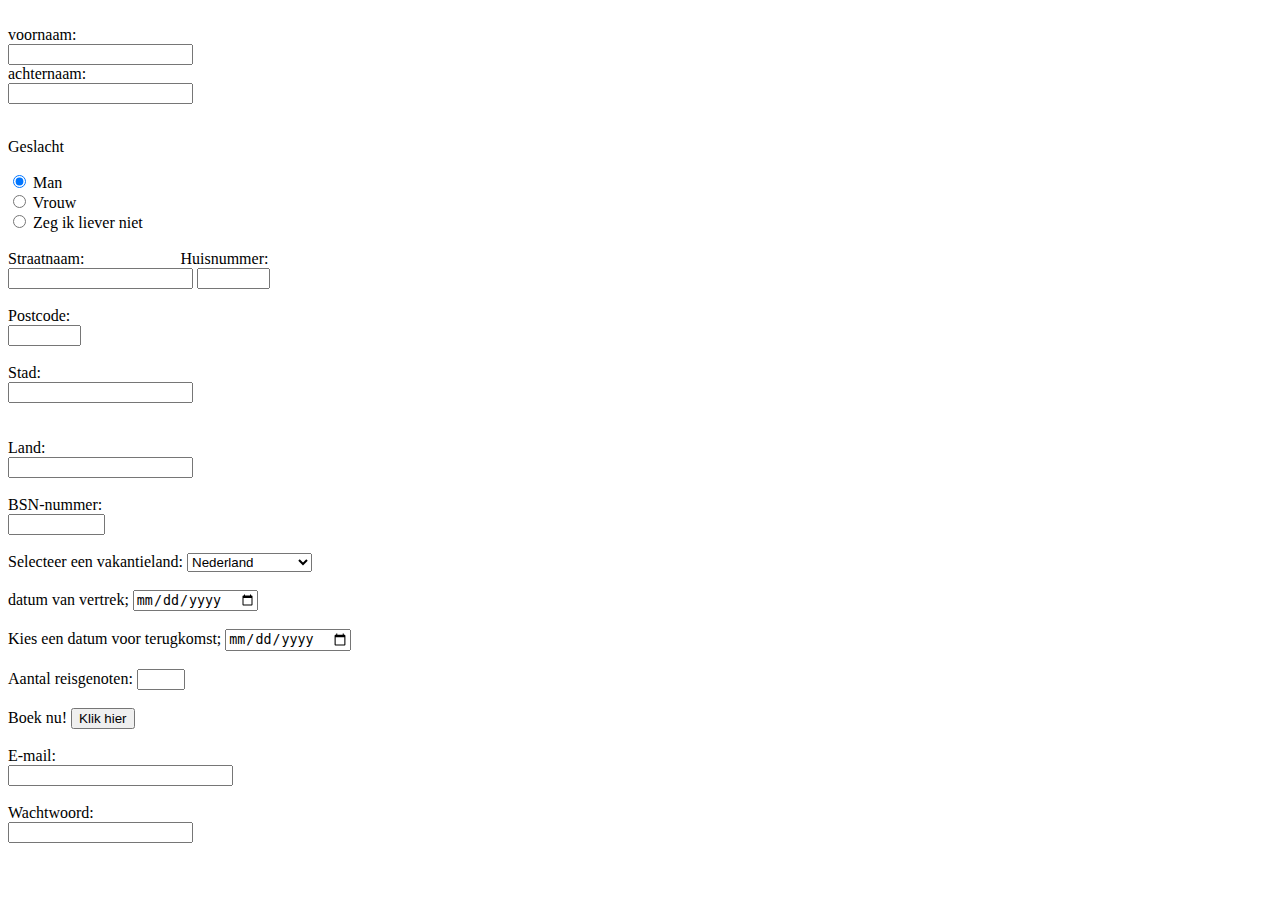
<file: opdracht3.1/indexx.html>
<!DOCTYPE html>
<html lang="en">
<head>
    <meta charset="UTF-8">
    <meta http-equiv="X-UA-Compatible" content="IE=edge">
    <meta name="viewport" content="width=device-width, initial-scale=1.0">
    <title>Boekingsformulier</title>
</head>
<body>
        <br>
    <form action="/action_page.php">
        <label for="forname">voornaam:</label>
        <br>
        <input type="text" id="forname" name="forname">
        <br>
        <label for="Lname">achternaam:</label>
        <br>
        <input type="text" id="Lname" name="Lname">
        <br>
        <br>
        <p>Geslacht</p>

        <input type="radio" id="male" name="gender" value="male" checked="male">
        <label for="male">Man</label>
        <br>
        <input type="radio" id="female" name="gender" value="female">
        <label for="female">Vrouw</label>
        <br>
        <input type="radio" id="none" name="gender" value="none">
        <label for="none">Zeg ik liever niet</label>
        <br>
        <br>

        <label for="steetname">Straatnaam:&nbsp;&nbsp;&nbsp;&nbsp;&nbsp;&nbsp;&nbsp;
         &nbsp;&nbsp;&nbsp;&nbsp;&nbsp;&nbsp;&nbsp;&nbsp;&nbsp;&nbsp;&nbsp;
        &nbsp;&nbsp;&nbsp; Huisnummer:</label>
        <br>
        <input type="text" id="streetname" name="streetname">
        <input type="text" id="Huisnummer/toevoegingen" name="Huisnummer/toevoegingen"
        maxlength="6" size="6">
        <br>
        <br>

        <label for="postcode">Postcode:</label>
        <br>
        <input type="text" id="postcode" name="postcode" maxlength="6" size="6">
        <br>
        <br>
    
        <label for="name_of_city">Stad:</label>
        <br>
        <input type="text" id="name_of_city" name="stadsnaam">
        <br>
        <br>
        <br>
        <label for="land">Land:</label>
        <br>
        <input type="text" id="land" name="land">
        <br>
        <br>

        <label for="BSN-nummer">BSN-nummer:</label>
        <br>
        <input type="text" id="BSN-nummer" name="BSN-nummer" 
        maxlength="9" size="9">
        <br>
        <br>

        <label for="land">Selecteer een vakantieland:</label>      
        <select id="land" name="land" class="land_kiezer">        
        <option value="Netherlands">Nederland</option>
        <option value="Netherlands">Spanje</option>
        <option value="Netherlands">Suriname</option>
        <option value="Netherlands">Verenigde Staten</option>
        <option value="Netherlands">Rusland</option>
        <option value="Netherlands">Colombia</option>
        </select>
        <br>
        <br>

        <label for="minimale_datum">datum van vertrek;</label>
        <input type="date" id="minimale_datum" name="minimale_datum" min="2022-09-15">
        <br>
        <br>

        <label for="datum_van_terugkomst">Kies een datum voor terugkomst;</label>
        <input type="date" id="datum_van_terugkomst" min="2022-09-15">
        <br>
        <br>

        <label for="aantal_reisgenoten">Aantal reisgenoten:</label>
        <input type="number" id="aantal_reisgenoten" name="aantal_reisgenoten" min="1" max="4">
        <br>
        <br>

        <label for="boek knopje">Boek nu!</label>
        <input type="button" onclick="alert('helaas er is een fout opgetreden')" 
        value="Klik hier">
        <br>
        <br>

        <label for="email">E-mail:</label>
        <br>
        <input type="email" id="email" name="email" size="25">
        <br>
        <br>        
        <label for="wachtwoord">Wachtwoord:</label>
        <br>
        <input type="password" id="wachtwoord" name="wachtwoord">
</body>
</html>
</file>
